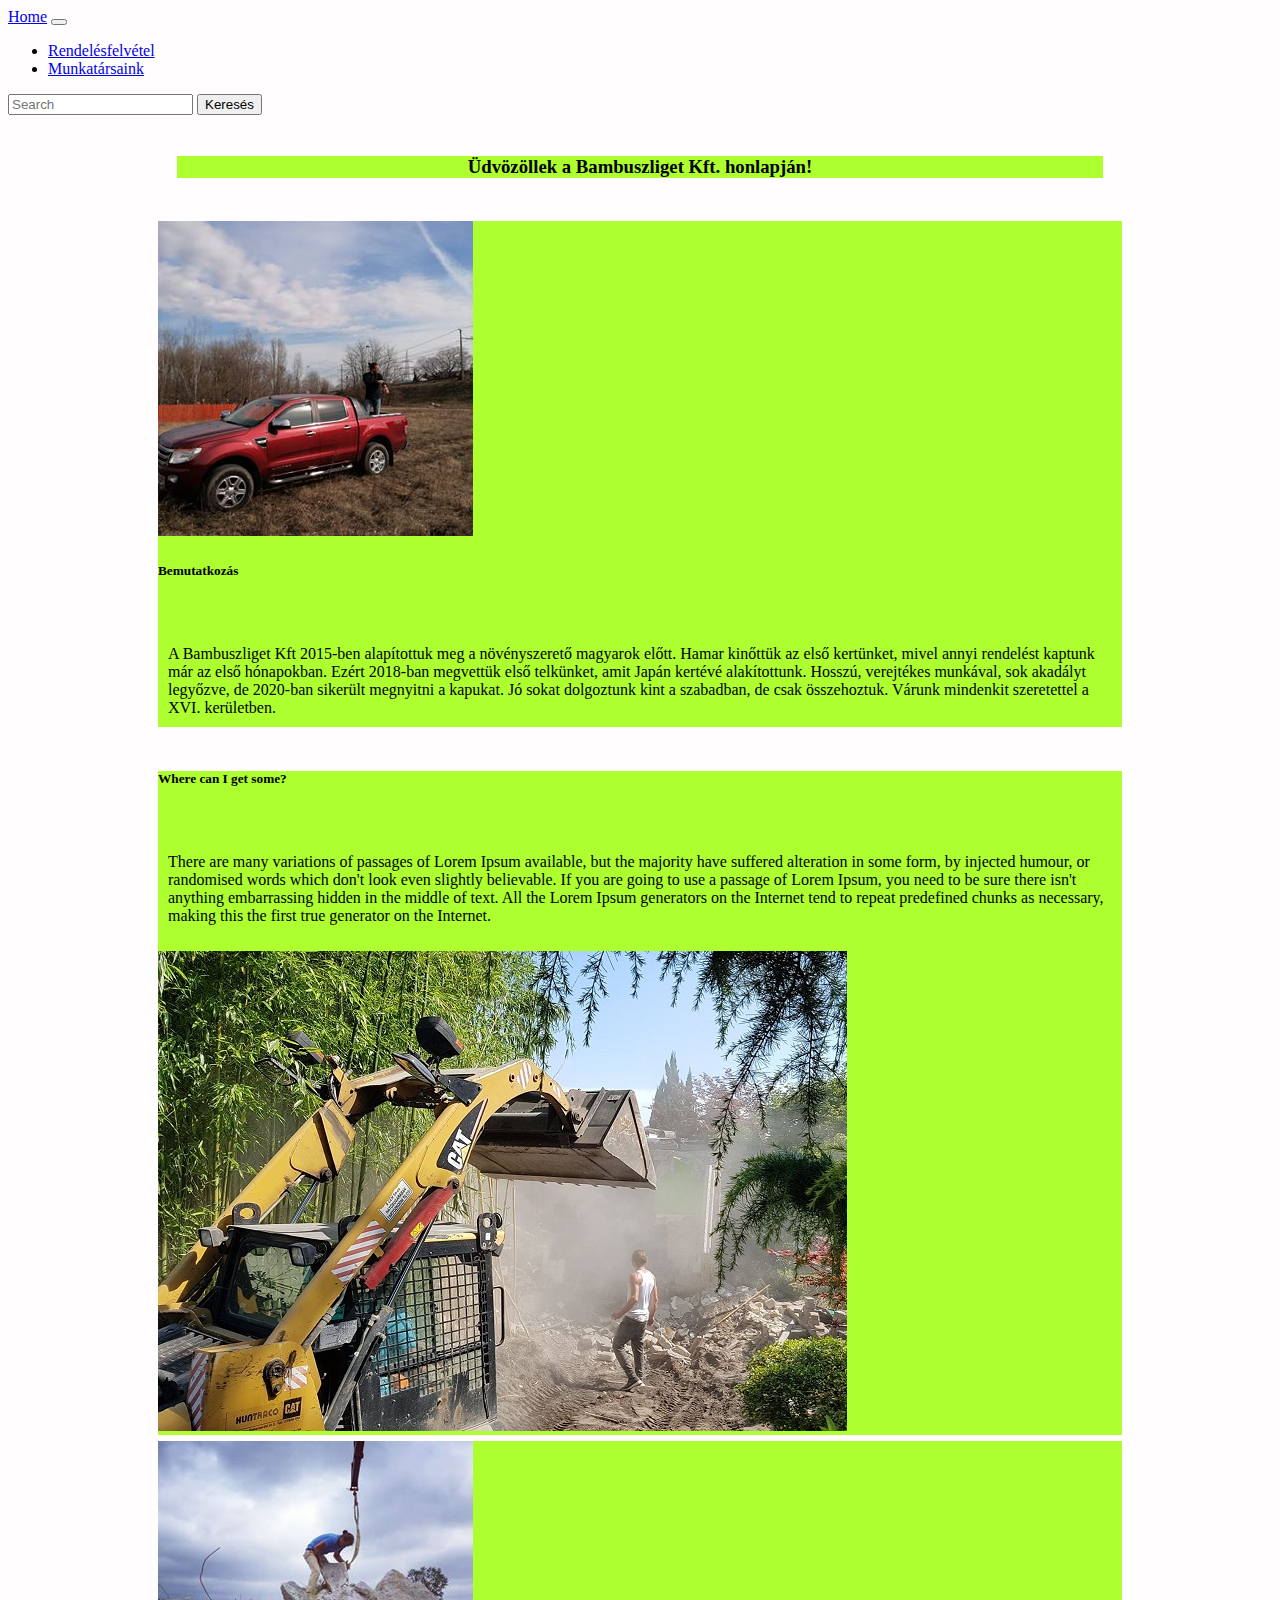
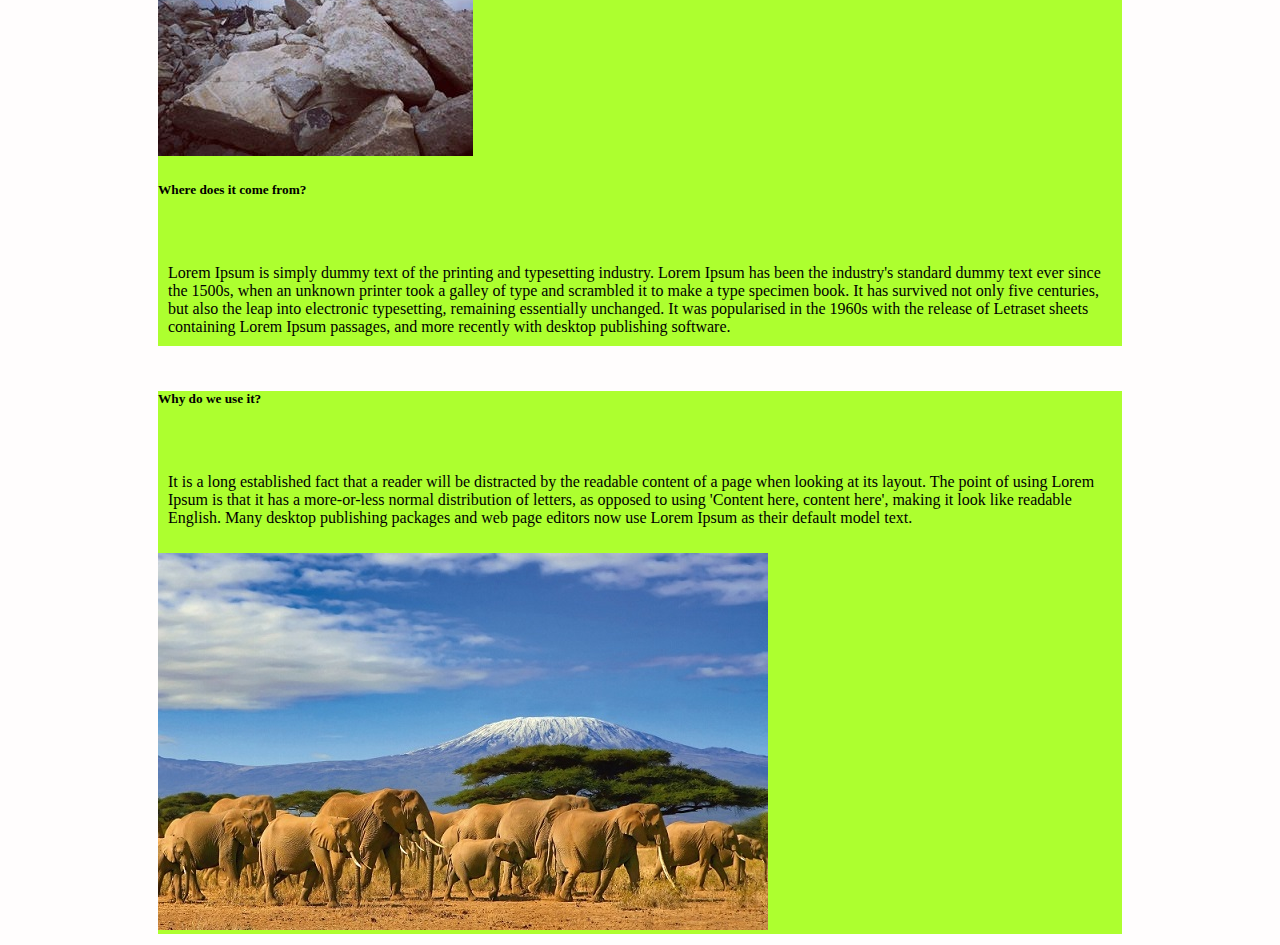
<file: home.html>
<!DOCTYPE html>
<html lang="en">

<head>
    <meta charset="UTF-8">
    <meta name="viewport" content="width=device-width, initial-scale=1.0">
    <title>Document</title>
    <link rel="stylesheet" href="progi.css">
    <link rel="stylesheet" href="https://stackpath.bootstrapcdn.com/bootstrap/4.5.0/css/bootstrap.min.css"
        integrity="sha384-9aIt2nRpC12Uk9gS9baDl411NQApFmC26EwAOH8WgZl5MYYxFfc+NcPb1dKGj7Sk" crossorigin="anonymous">

</head>

<body>

    <nav class="navbar navbar-expand-lg navbar-dark bg-dark">
        <a class="navbar-brand" href="home.html">Home</a>
        <button class="navbar-toggler" type="button" data-toggle="collapse" data-target="#navbarSupportedContent"
            aria-controls="navbarSupportedContent" aria-expanded="false" aria-label="Toggle navigation">
            <span class="navbar-toggler-icon"></span>
        </button>

        <div class="collapse navbar-collapse" id="navbarSupportedContent">
            <ul class="navbar-nav mr-auto">
                <li class="nav-item">
                    <a class="nav-link" href="progi.html">Rendelésfelvétel</a>
                </li>
                <li class="nav-item">
                    <a class="nav-link" href="table.html" tabindex="-1">Munkatársaink</a>
                </li>
            </ul>
            <form class="form-inline my-2 my-lg-0">
                <input class="form-control mr-sm-2" type="search" placeholder="Search" aria-label="Search">
                <button class="btn btn-outline-success my-2 my-sm-0" type="submit">Keresés</button>
            </form>
        </div>
    </nav>
    <div>
        <table width="970" align="center" cellpadding="20">
            <tr>
                <td>
                    <div class="card" id="fejlec" align="center">
                        <div class="card-body">
                            <h3>Üdvözöllek a Bambuszliget Kft. honlapján!</h3>
                        </div>
                    </div>
                </td>
            </tr>
        </table>
    </div>
    <div>
        <table width="970" align="center">
            <tr>
                <td>
                    <div class="card mb-3" id="fejlec">
                        <div class="row no-gutters">
                            <div class="col-md-4">
                                <div class="card-body"> 
                                <img src="kepek/kertépítés2.jpg" class="card-img">
                                </div>
                            </div>  
                            <div class="col-md-8">
                                <div class="card-body">
                                    <h5>Bemutatkozás</h5>
                                    <br>
                                    <p class="text">A Bambuszliget Kft 2015-ben alapítottuk meg a
                                        növényszerető magyarok előtt. Hamar kinőttük az első kertünket, mivel
                                        annyi rendelést kaptunk már az első hónapokban. Ezért 2018-ban megvettük
                                        első telkünket, amit Japán kertévé alakítottunk. Hosszú, verejtékes
                                         munkával, sok akadályt legyőzve,
                                         de 2020-ban sikerült megnyitni a kapukat. Jó sokat 
                                        dolgoztunk kint a szabadban, de csak összehoztuk. Várunk mindenkit szeretettel a XVI. kerületben.
                                    </p>
                                </div>
                            </div>
                        </div>
                    </div>
                </td>
            </tr>
        </table>
    </div>
    <div>
        <table width="970" align="center">
            <tr>
                <td>
                    <div class="card mb-3" id="fejlec">
                        <div class="row no-gutters">
                            <div class="col-md-4">
                                <div class="card-body">
                                    <h5>Where can I get some?</h5>
                                    <br>
                                    <p class="text">There are many variations of passages of Lorem Ipsum
                                     available, but the majority have suffered alteration in some form,
                                      by injected humour, or randomised words which don't look 
                                      even slightly believable. If you are going to use a passage of
                                       Lorem Ipsum, you need to be sure there isn't anything embarrassing
                                       hidden in the middle of text. All the Lorem Ipsum generators
                                        on the Internet tend to repeat predefined chunks as necessary,
                                         making this the first true generator on the Internet.
                                    </p>
                                </div>
                           </div>
                            <div class="col-md-8">
                                <div class="card-body">
                                    <img src="kepek/kertépítés.jpg" class="card-img">
                                </div>
                            </div>
                        </div>
                    </div>
                </td>
            </tr>
        </table>
    </div>
    <div>
        <table width="970" align="center">
            <tr>
                <td>
                    <div class="card mb-3" id="fejlec">
                        <div class="row no-gutters">
                            <div class="col-md-4">
                                <div class="card-body">
                                    <img src="kepek/kertépítés3.jpg" class="card-img">
                                </div>
                            </div>  
                            <div class="col-md-8">
                                <div class="card-body">
                                    <h5>Where does it come from?</h5>
                                    <br>
                                    <p class="text">Lorem Ipsum is simply dummy text of the printing and
                                         typesetting industry. Lorem Ipsum has been the industry's 
                                         standard dummy text ever since the 1500s, when an unknown 
                                         printer took a galley of type and scrambled it to make a 
                                         type specimen book. It has survived not only five centuries, 
                                         but also the leap into electronic typesetting, 
                                         remaining essentially unchanged. It was popularised in the 1960s
                                         with the release of Letraset sheets containing Lorem Ipsum 
                                         passages, and more recently with desktop publishing software.
                                    </p>
                                </div>
                            </div>
                        </div>
                    </div>
                </td>
            </tr>
        </table>
    </div>
    <div>
        <table width="970" align="center">
            <tr>
                <td>
                    <div class="card mb-3" id="fejlec">
                        <div class="row no-gutters">
                            <div class="col-md-4">
                                <div class="card-body">
                                    <h5>Why do we use it?</h5>
                                    <br>
                                    <p class="text">It is a long established fact that a reader will be
                                     distracted by the readable content of a page when looking at its 
                                     layout. The point of using Lorem Ipsum is that it has a 
                                     more-or-less normal distribution of letters, as opposed to using
                                      'Content here, content here', making it look like readable English.
                                      Many desktop publishing packages and web page editors now use
                                       Lorem Ipsum as their default model text.
                                    </p>
                                </div>
                            </div>
                            <div class="col-md-8">
                                <div class="card-body">
                                    <img src="kepek/Elefants.jpg" class="card-img">
                                </div>                              
                            </div>
                        </div>
                    </div>
                </td>
            </tr>
        </table>
    </div>
    
</body>

</html>
</file>
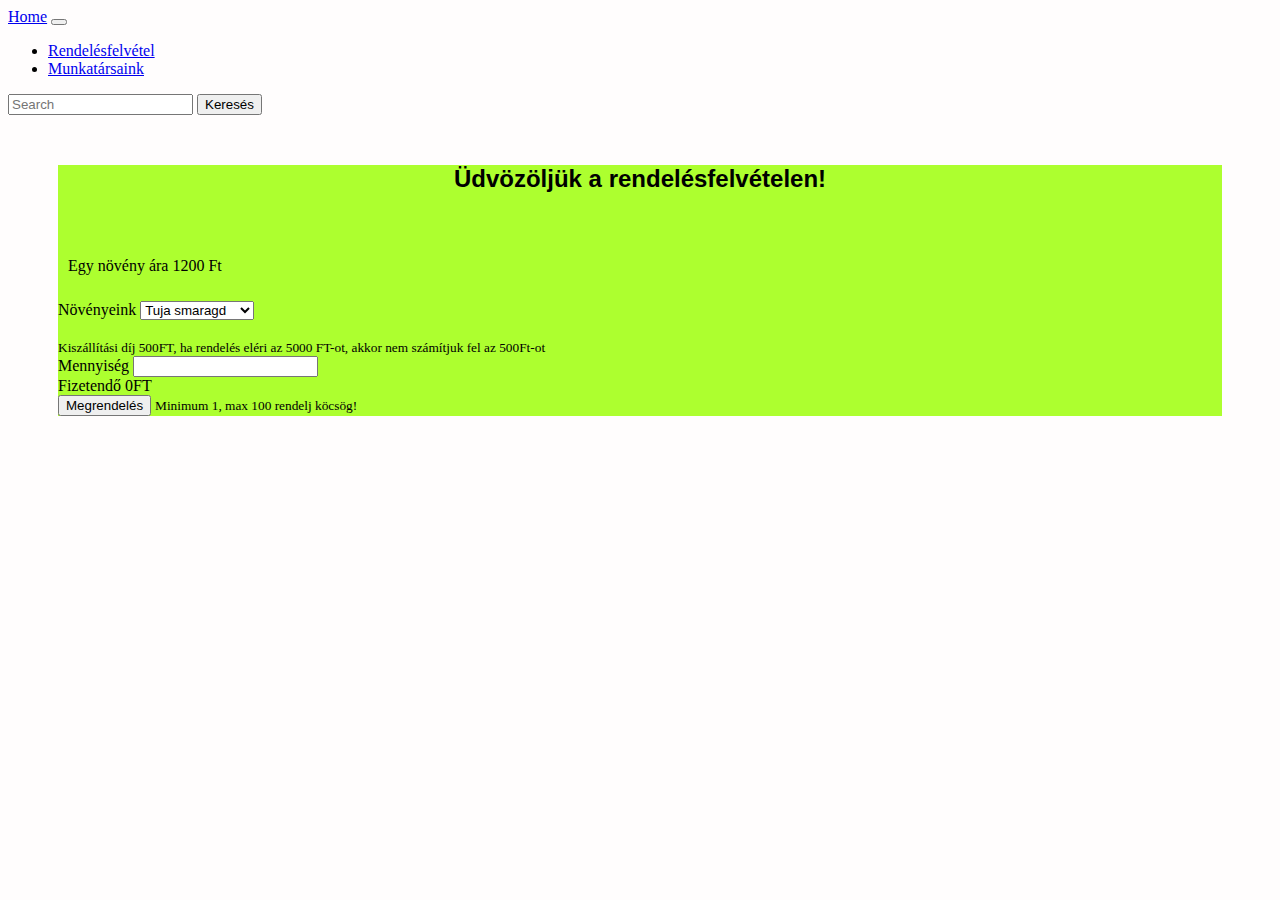
<file: progi.html>
<!DOCTYPE html>
<html lang="en">

<head>
    <meta charset="UTF-8">
    <meta name="viewport" content="width=device-width, initial-scale=1.0">
    <title>Document</title>
    <link rel="stylesheet" href="https://stackpath.bootstrapcdn.com/bootstrap/4.5.0/css/bootstrap.min.css"
        integrity="sha384-9aIt2nRpC12Uk9gS9baDl411NQApFmC26EwAOH8WgZl5MYYxFfc+NcPb1dKGj7Sk" crossorigin="anonymous">
    <link rel="stylesheet" href="progi.css">
</head>

<body>
    <nav class="navbar navbar-expand-lg navbar-dark bg-dark">
        <a class="navbar-brand" href="home.html">Home</a>
        <button class="navbar-toggler" type="button" data-toggle="collapse" data-target="#navbarSupportedContent"
            aria-controls="navbarSupportedContent" aria-expanded="false" aria-label="Toggle navigation">
            <span class="navbar-toggler-icon"></span>
        </button>

        <div class="collapse navbar-collapse" id="navbarSupportedContent">
            <ul class="navbar-nav mr-auto">
                <li class="nav-item">
                    <a class="nav-link" href="progi.html">Rendelésfelvétel</a>
                </li>
                <li class="nav-item">
                    <a class="nav-link" href="table.html" tabindex="-1">Munkatársaink</a>
                </li>
            </ul>
            <form class="form-inline my-2 my-lg-0">
                <input class="form-control mr-sm-2" type="search" placeholder="Search" aria-label="Search">
                <button class="btn btn-outline-success my-2 my-sm-0" type="submit">Keresés</button>
            </form>
        </div>
    </nav>
    <div id="test-body">
        <div class="card" id="fejlec">
            <div class="card-body">
                <div class="container">
                    <h2>Üdvözöljük a rendelésfelvételen!</h2>
                    <br>
                    <p>Egy növény ára 1200 Ft</p>
                    <div class="burn">
                        <div class="col-3"></div>
                        <div class="col-6">
                            <form action="">
                                <div class="form group">
                                    <label for="">Növényeink</label>
                                    <select id="topinput" name="top-input" class="form-control">
                                    </select>
                                </div>
                                <br>
                                <small>Kiszállítási díj 500FT, ha rendelés eléri az 5000 FT-ot, akkor nem számítjuk fel
                                    az
                                    500Ft-ot</small>
                                <br>
                                <div class="form group">
                                    <label for="">Mennyiség</label>
                                    <input id="AmoInp" type="number" name="amount-input" class="form-control">
                                </div>
                                <div class="form-group">
                                    Fizetendő <Span class="show-amount">0</Span>FT
                                </div>
                                <button onclick="calcAmount()" type="button"
                                    class="btn btn-primary">Megrendelés</button>
                                <small>Minimum 1, max 100 rendelj köcsög!</small>
                            </form>
                        </div>
                        <div class="col-3"></div>
                    </div>
                </div>
            </div>
            <script src="progi.js"></script>


</body>

</html>
</file>
<file: progi.css>
body {
    background-color: rgb(255, 253, 253);
}

#test-body {
    background-color: white;
    margin: 50px;
}

#test-body2 {
    margin: 30px;
}

h2 {
    color: black;
    font-family: Impact, Haettenschweiler, 'Arial Narrow Bold', sans-serif ;
    text-align: center;
}
h3{
    text-align: center, inherit ;
}

p {
    text-align: left;
    padding: 10px;
}
#fejlec {
    background-color: greenyellow;
}
</file>
